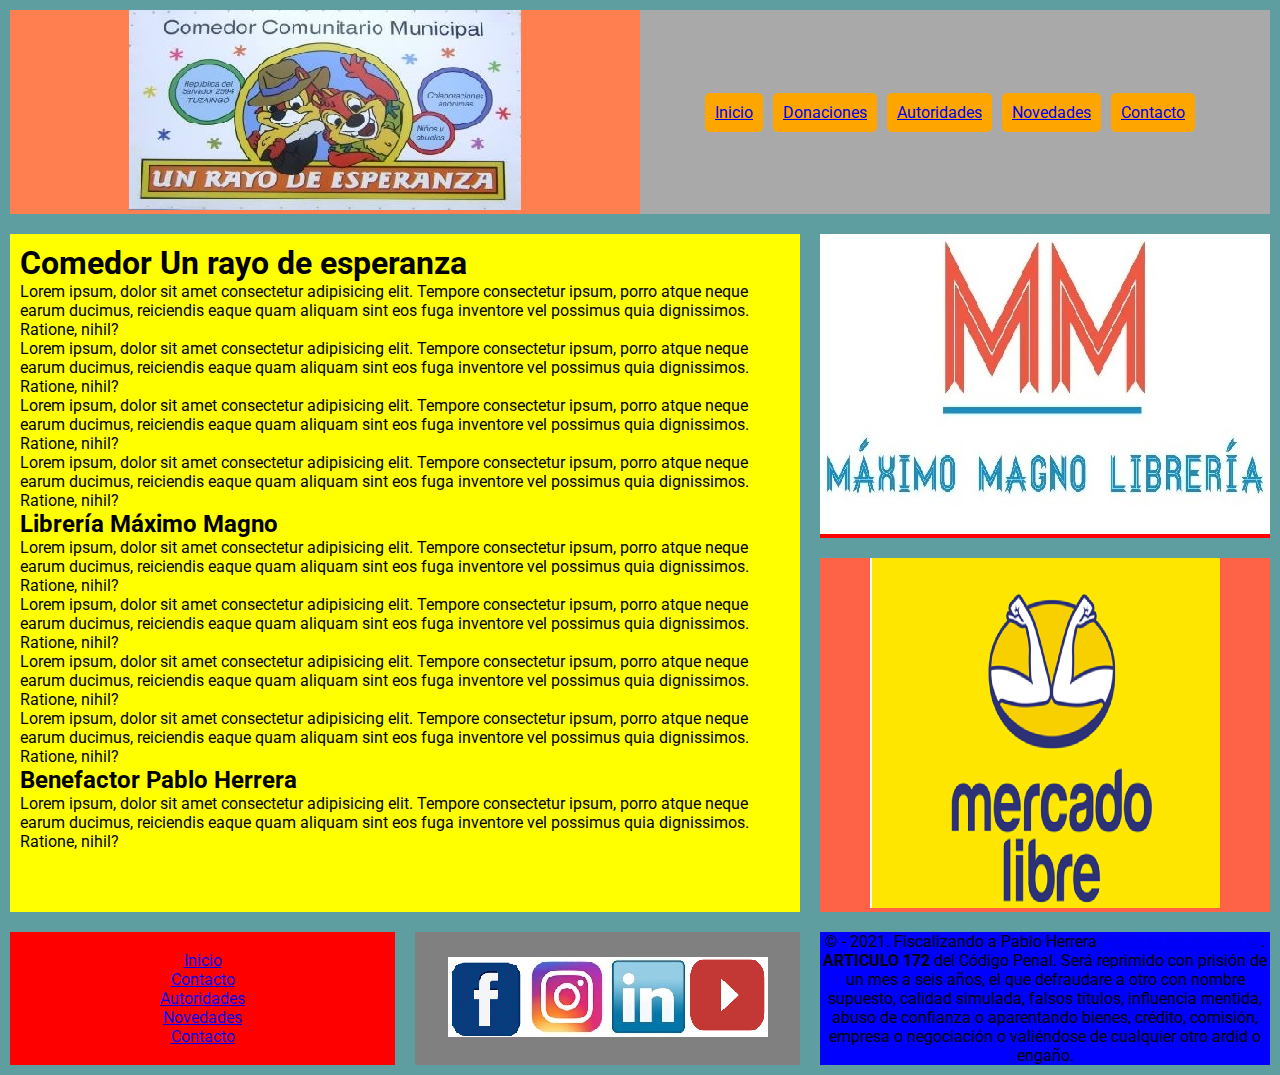
<file: index.html>
<!DOCTYPE html>
<html lang="en">
<head>
    <meta charset="UTF-8">
    <meta http-equiv="X-UA-Compatible" content="IE=edge">
    <meta name="viewport" content="width=device-width, initial-scale=1.0">
    <link rel="preconnect" href="https://fonts.gstatic.com">
    <link href="https://fonts.googleapis.com/css2?family=Roboto&display=swap" rel="stylesheet">
	<link rel="stylesheet" href="./estilo.css">
    <title>Comedor Un rayo de esperanza</title>
</head>

<body>
    <div class="contenedor">
        <header class="cabeza">
                <div class="header1"><img src="./imagenes/logo.jpg">

                </div>
                <div class="header2">
                    <nav>
                        <ul>
                            <li><a href="index.html">Inicio</a></li>
                            <li><a href="donaciones.html">Donaciones</a></li>
                            <li><a href="autoridades.html">Autoridades</a></li>
                            <li><a href="novedades.html">Novedades</a></li>
                            <li><a href="contacto.html">Contacto</a></li>
                        </ul>
                    </nav>
                </div>
        </header>
        <div class="contenido">
            <h1>Comedor Un rayo de esperanza</h1>
                <p>Lorem ipsum, dolor sit amet consectetur adipisicing elit. Tempore consectetur ipsum, porro atque neque earum ducimus, reiciendis eaque quam aliquam sint eos fuga inventore vel possimus quia dignissimos. Ratione, nihil?</p>
                <p>Lorem ipsum, dolor sit amet consectetur adipisicing elit. Tempore consectetur ipsum, porro atque neque earum ducimus, reiciendis eaque quam aliquam sint eos fuga inventore vel possimus quia dignissimos. Ratione, nihil?</p>
                <p>Lorem ipsum, dolor sit amet consectetur adipisicing elit. Tempore consectetur ipsum, porro atque neque earum ducimus, reiciendis eaque quam aliquam sint eos fuga inventore vel possimus quia dignissimos. Ratione, nihil?</p>
                <p>Lorem ipsum, dolor sit amet consectetur adipisicing elit. Tempore consectetur ipsum, porro atque neque earum ducimus, reiciendis eaque quam aliquam sint eos fuga inventore vel possimus quia dignissimos. Ratione, nihil?</p>
            <h2>Librería Máximo Magno</h2>
                <p>Lorem ipsum, dolor sit amet consectetur adipisicing elit. Tempore consectetur ipsum, porro atque neque earum ducimus, reiciendis eaque quam aliquam sint eos fuga inventore vel possimus quia dignissimos. Ratione, nihil?</p>
                <p>Lorem ipsum, dolor sit amet consectetur adipisicing elit. Tempore consectetur ipsum, porro atque neque earum ducimus, reiciendis eaque quam aliquam sint eos fuga inventore vel possimus quia dignissimos. Ratione, nihil?</p>
                <p>Lorem ipsum, dolor sit amet consectetur adipisicing elit. Tempore consectetur ipsum, porro atque neque earum ducimus, reiciendis eaque quam aliquam sint eos fuga inventore vel possimus quia dignissimos. Ratione, nihil?</p>
                <p>Lorem ipsum, dolor sit amet consectetur adipisicing elit. Tempore consectetur ipsum, porro atque neque earum ducimus, reiciendis eaque quam aliquam sint eos fuga inventore vel possimus quia dignissimos. Ratione, nihil?</p>
            <h2>Benefactor Pablo Herrera</h2>
                <p>Lorem ipsum, dolor sit amet consectetur adipisicing elit. Tempore consectetur ipsum, porro atque neque earum ducimus, reiciendis eaque quam aliquam sint eos fuga inventore vel possimus quia dignissimos. Ratione, nihil?</p>
        </div>
        <div class="sidebear1">
            <a href="http:/www.libreriamaximomagno.com.ar" target="blank"><img src="./imagenes/sponsor1.jpg" alt="Sponsor Máximo Magno"></a></div>
        <div class="sidebear2">
            <a href="https://www.libreriamaximomagno.com.ar/nuestros-productos" target="blank"><img src="./imagenes/sponsor2.png" alt="Sponsor Máximo Magno"></a></div>
        <div class="footer1">
            <ul>
                <li> <a href="index.html"> Inicio</a></li>
                <li> <a href="donaciones.html"> Contacto </a></li>
                <li><a href="autoridades.html">Autoridades</a></li>
                <li> <a href="novedades.html"> Novedades </a></li>                
                <li><a href="contacto.html">Contacto</a></li>
            </ul>
        </div>
        <div class="footer2">
            <a href="https://www.facebook.com/unrayodeesperanza" target="blank"><img src="imagenes/facebook.png" alt="facebook"></a>
            <a href="https://www.instagram.com/librosmaximomagno/" target="blank"><img src="imagenes/instagram.jpg" alt="Instagram"></a>
            <a href="#"><img src="imagenes/linkedin.jpg" alt="Linkedin"></a>
            <a href="#"><img src="imagenes/youtube.png" alt="Youtube"></a>
        </div>
        <div class="footer3">
            <p>© - 2021. Fiscalizando a Pablo Herrera <a href="#">Políticas de privacidad</a>. <strong>ARTICULO 172</strong> del Código Penal. Será reprimido con prisión de un mes a seis años, el que defraudare a otro con nombre supuesto, calidad simulada, falsos títulos, influencia mentida, abuso de confianza o aparentando bienes, crédito, comisión, empresa o negociación o valiéndose de cualquier otro ardid o engaño.</p>
        </div>

    </div>
    
</body>
</html>
</file>
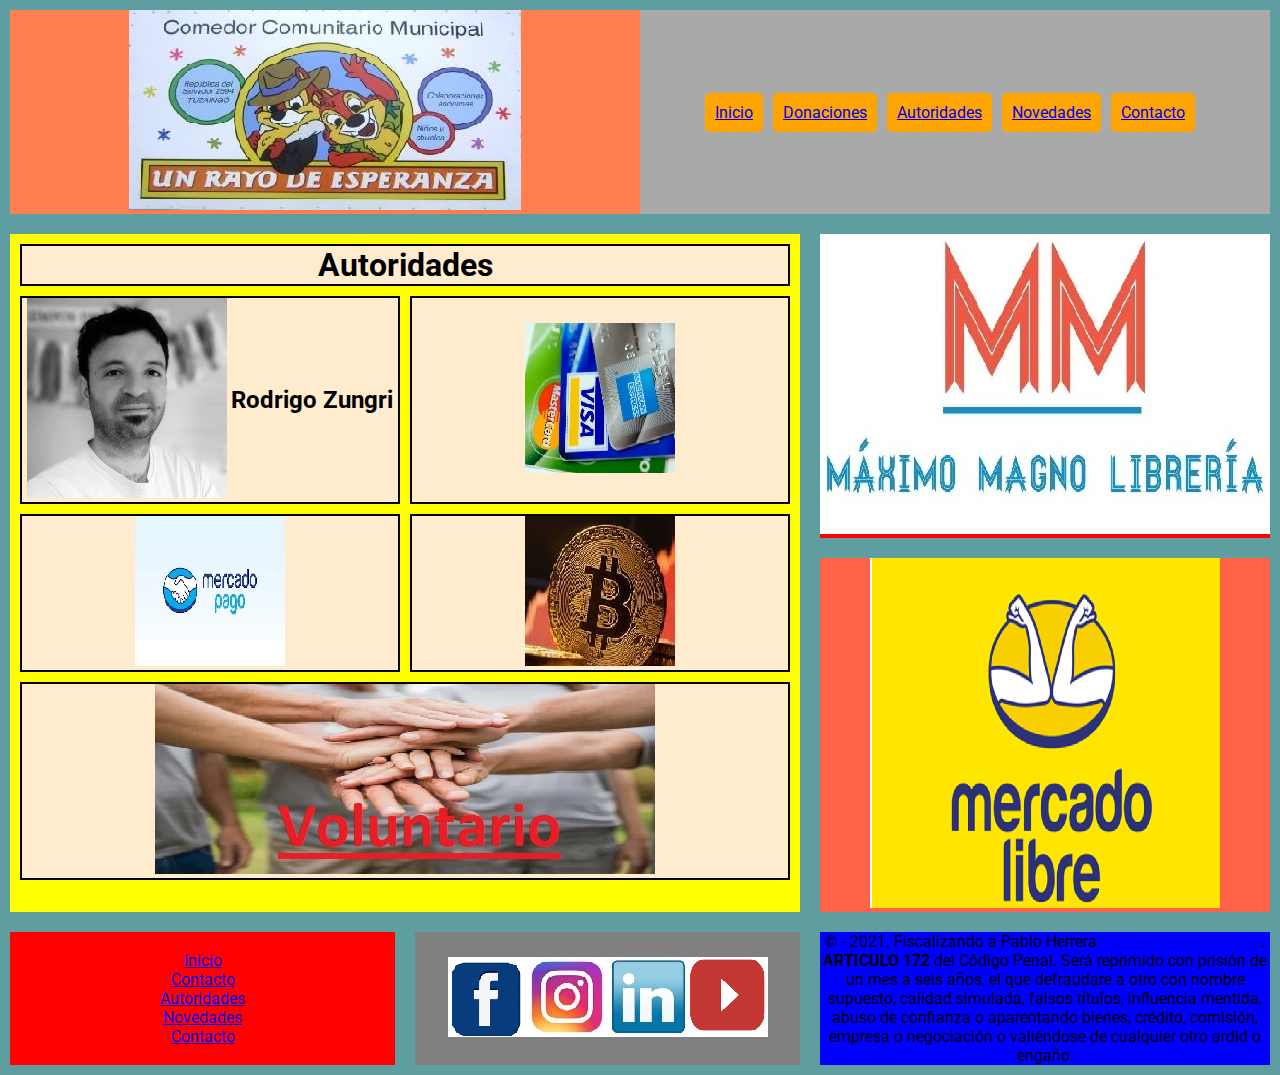
<file: autoridades.html>
<!DOCTYPE html>
<html lang="en">
<head>
    <meta charset="UTF-8">
    <meta http-equiv="X-UA-Compatible" content="IE=edge">
    <meta name="viewport" content="width=device-width, initial-scale=1.0">
    <link rel="preconnect" href="https://fonts.gstatic.com">
    <link href="https://fonts.googleapis.com/css2?family=Roboto&display=swap" rel="stylesheet">
	<link rel="stylesheet" href="./estilo.css">
    <title>Autoridades</title>
</head>
<body>
    <div class="contenedor">
        <header class="cabeza">
                <div class="header1"><img src="./imagenes/logo.jpg">

                </div>
                <div class="header2">
                    <nav>
                        <ul>
                            <li><a href="index.html">Inicio</a></li>
                            <li><a href="donaciones.html">Donaciones</a></li>
                            <li><a href="autoridades.html">Autoridades</a></li>
                            <li><a href="novedades.html">Novedades</a></li>
                            <li><a href="contacto.html">Contacto</a></li>
                        </ul>
                    </nav>
                </div>
        </header>
        <div class="contenido">
            <div class="gridautoridades">
                <div class="autoridades"><h1>Autoridades</h1></div>
                <div class="presidente">
                    <a href="#"><img src="./imagenes/presidente.jpg"></a>
                    <h2>Rodrigo Zungri</h2>
                </div>
                <div><a href="#"><img src="./imagenes/tarjeta.jpg"></a></div>
                <div><a href="#"><img src="./imagenes/mp.jpg"></a></div>
                <div><a href="#"><img src="./imagenes/bitcoin.jpg"></a></div>
                <div class="final"><a href="#"><img src="./imagenes/voluntario.jpg"></a></div>
            </div>       



        </div>
        <div class="sidebear1"><a href="http:/www.libreriamaximomagno.com.ar" target="blank"><img src="./imagenes/sponsor1.jpg" alt="Sponsor Máximo Magno"></a></div>
        <div class="sidebear2"><a href="https://www.libreriamaximomagno.com.ar/nuestros-productos" target="blank"><img src="./imagenes/sponsor2.png" alt="Sponsor Máximo Magno"></a></div>
        <div class="footer1">
            <ul>
                <li> <a href="index.html"> Inicio</a></li>
                <li> <a href="donaciones.html"> Contacto </a></li>
                <li><a href="autoridades.html">Autoridades</a></li>
                <li> <a href="novedades.html"> Novedades </a></li>                
                <li><a href="contacto.html">Contacto</a></li>
            </ul>
        </div>
        <div class="footer2">
            <a href="https://www.facebook.com/unrayodeesperanza" target="blank"><img src="imagenes/facebook.png" alt="facebook"></a>
            <a href="https://www.instagram.com/librosmaximomagno/" target="blank"><img src="imagenes/instagram.jpg" alt="Instagram"></a>
            <a href="#"><img src="imagenes/linkedin.jpg" alt="Linkedin"></a>
            <a href="#"><img src="imagenes/youtube.png" alt="Youtube"></a>
        </div>
        <div class="footer3">
            <p>© - 2021. Fiscalizando a Pablo Herrera <a href="#">Políticas de privacidad</a>. <strong>ARTICULO 172</strong> del Código Penal. Será reprimido con prisión de un mes a seis años, el que defraudare a otro con nombre supuesto, calidad simulada, falsos títulos, influencia mentida, abuso de confianza o aparentando bienes, crédito, comisión, empresa o negociación o valiéndose de cualquier otro ardid o engaño.</p>
        </div>

    </div>
    
</body>
</html>
</file>
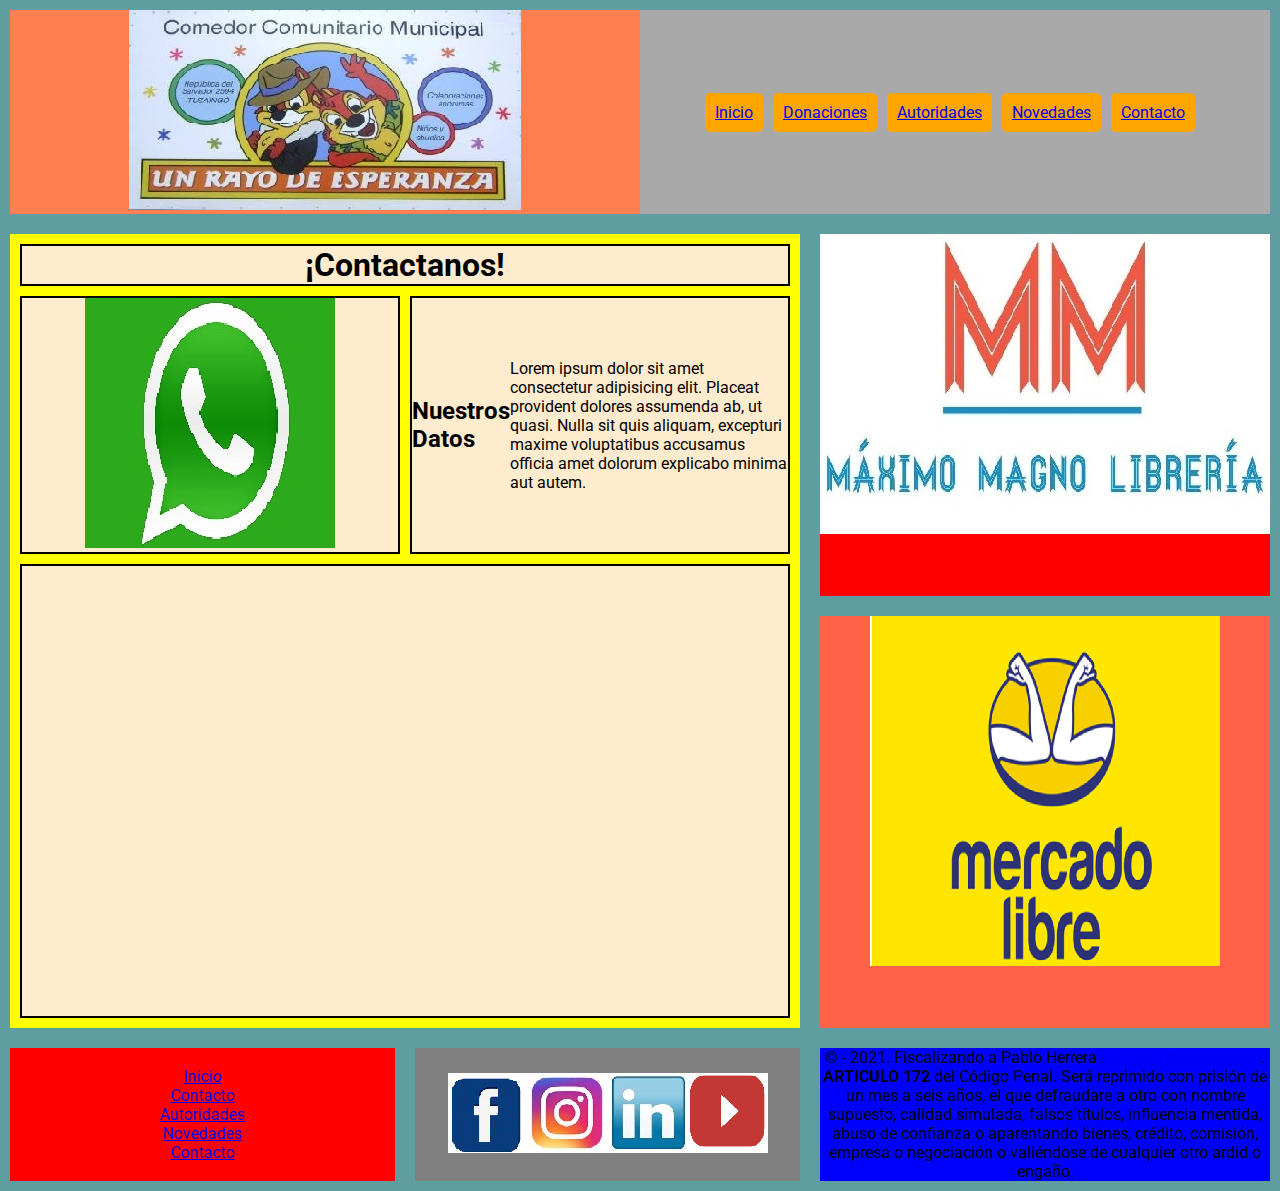
<file: contacto.html>
<!DOCTYPE html>
<html lang="en">
<head>
    <meta charset="UTF-8">
    <meta http-equiv="X-UA-Compatible" content="IE=edge">
    <meta name="viewport" content="width=device-width, initial-scale=1.0">
    <link rel="preconnect" href="https://fonts.gstatic.com">
    <link href="https://fonts.googleapis.com/css2?family=Roboto&display=swap" rel="stylesheet">
	<link rel="stylesheet" href="./estilo.css">
    <title>Contacto</title>
</head>
<body>
    <div class="contenedor">
        <header class="cabeza">
                <div class="header1"><img src="./imagenes/logo.jpg">

                </div>
                <div class="header2">
                    <nav>
                        <ul>
                            <li><a href="index.html">Inicio</a></li>
                            <li><a href="donaciones.html">Donaciones</a></li>
                            <li><a href="autoridades.html">Autoridades</a></li>
                            <li><a href="novedades.html">Novedades</a></li>
                            <li><a href="contacto.html">Contacto</a></li>
                        </ul>
                    </nav>
                </div>
        </header>
        <div class="contenido">
            <div class="gridcontacto">
                <div class="contacto"><h1>¡Contactanos!</h1></div>
                <div><a href="#"><img src="imagenes/whatsapp.jpg" alt="whatsapp"></a></div>
                <div class="datos">
                    <h2>Nuestros Datos</h2>
                    <p>Lorem ipsum dolor sit amet consectetur adipisicing elit. Placeat provident dolores assumenda ab, ut quasi. Nulla sit quis aliquam, excepturi maxime voluptatibus accusamus officia amet dolorum explicabo minima aut autem.</p></div>
                <div class="contactofinal">
                    <iframe src="https://www.google.com/maps/embed?pb=!1m14!1m8!1m3!1d13128.597064243355!2d-58.7041591!3d-34.6509331!3m2!1i1024!2i768!4f13.1!3m3!1m2!1s0x0%3A0x671857ce7f67d2b2!2sComedor%20Comunitario%20Un%20Rayo%20De%20Esperanza!5e0!3m2!1ses!2sar!4v1625361596828!5m2!1ses!2sar" width="600" height="450" style="border:0;" allowfullscreen="" loading="lazy"></iframe>
                </div>
            </div>       



        </div>
        <div class="sidebear1"><a href="http:/www.libreriamaximomagno.com.ar" target="blank"><img src="./imagenes/sponsor1.jpg" alt="Sponsor Máximo Magno"></a></div>
        <div class="sidebear2"><a href="https://www.libreriamaximomagno.com.ar/nuestros-productos" target="blank"><img src="./imagenes/sponsor2.png" alt="Sponsor Máximo Magno"></a></div>
        <div class="footer1">
            <ul>
                <li> <a href="index.html"> Inicio</a></li>
                <li> <a href="donaciones.html"> Contacto </a></li>
                <li><a href="autoridades.html">Autoridades</a></li>
                <li> <a href="novedades.html"> Novedades </a></li>                
                <li><a href="contacto.html">Contacto</a></li>
            </ul>
        </div>
        <div class="footer2">
            <a href="https://www.facebook.com/unrayodeesperanza" target="blank"><img src="imagenes/facebook.png" alt="facebook"></a>
            <a href="https://www.instagram.com/librosmaximomagno/" target="blank"><img src="imagenes/instagram.jpg" alt="Instagram"></a>
            <a href="#"><img src="imagenes/linkedin.jpg" alt="Linkedin"></a>
            <a href="#"><img src="imagenes/youtube.png" alt="Youtube"></a>
        </div>
        <div class="footer3">
            <p>© - 2021. Fiscalizando a Pablo Herrera <a href="#">Políticas de privacidad</a>. <strong>ARTICULO 172</strong> del Código Penal. Será reprimido con prisión de un mes a seis años, el que defraudare a otro con nombre supuesto, calidad simulada, falsos títulos, influencia mentida, abuso de confianza o aparentando bienes, crédito, comisión, empresa o negociación o valiéndose de cualquier otro ardid o engaño.</p>
        </div>

    </div>
    
</body>
</html>
</file>
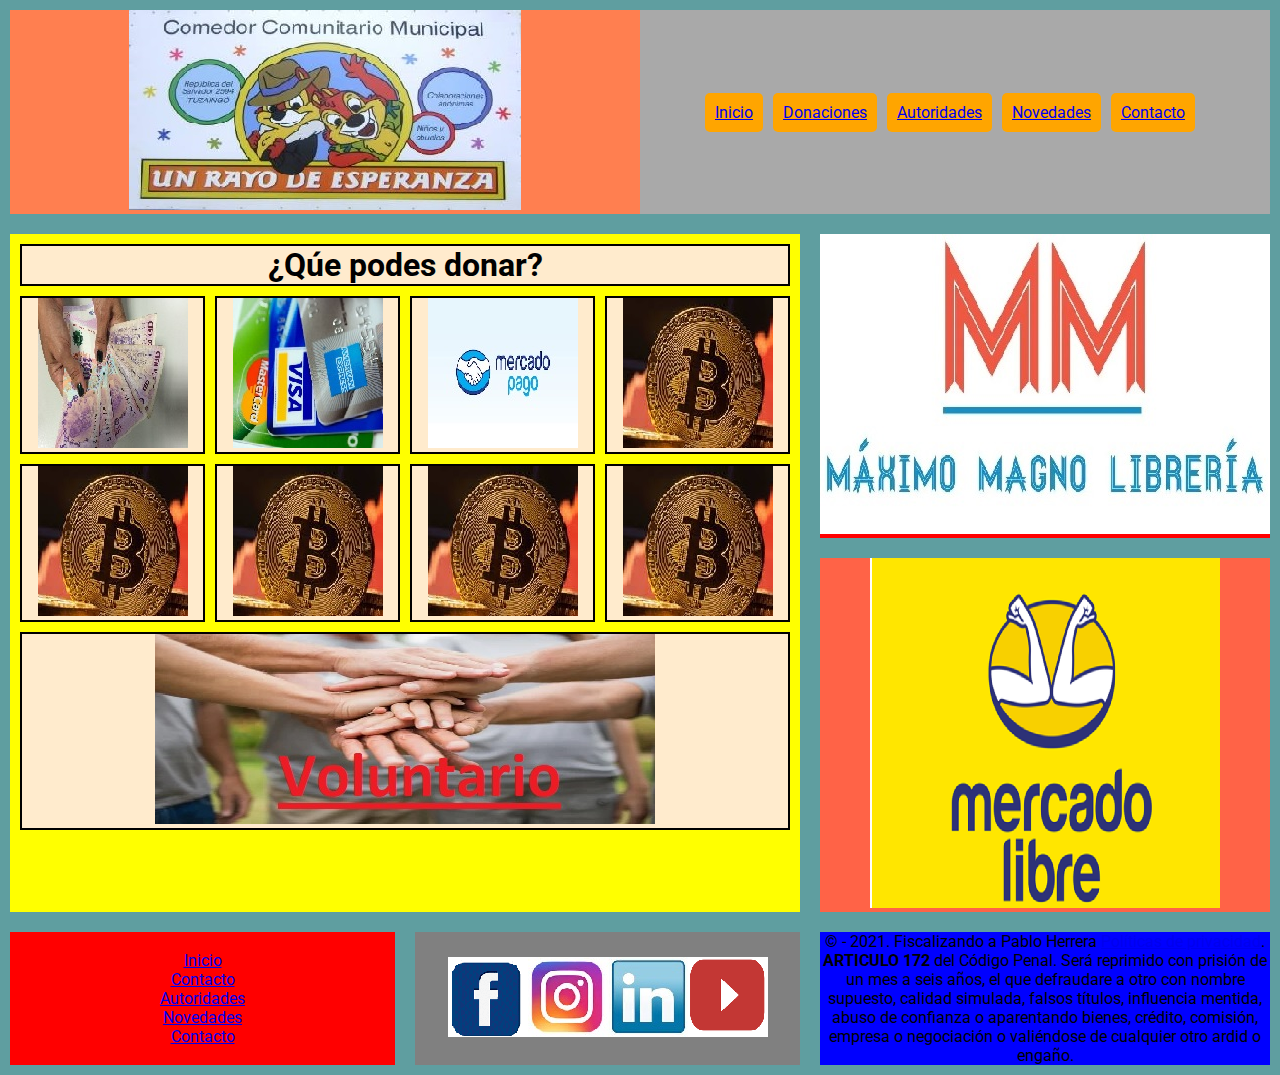
<file: donaciones.html>
<!DOCTYPE html>
<html lang="en">
<head>
    <meta charset="UTF-8">
    <meta http-equiv="X-UA-Compatible" content="IE=edge">
    <meta name="viewport" content="width=device-width, initial-scale=1.0">
    <link rel="preconnect" href="https://fonts.gstatic.com">
    <link href="https://fonts.googleapis.com/css2?family=Roboto&display=swap" rel="stylesheet">
	<link rel="stylesheet" href="./estilo.css">
    <title>Donaciones</title>
</head>
<body>
    <div class="contenedor">
        <header class="cabeza">
                <div class="header1"><img src="./imagenes/logo.jpg">

                </div>
                <div class="header2">
                    <nav>
                        <ul>
                            <li><a href="index.html">Inicio</a></li>
                            <li><a href="donaciones.html">Donaciones</a></li>
                            <li><a href="autoridades.html">Autoridades</a></li>
                            <li><a href="novedades.html">Novedades</a></li>
                            <li><a href="contacto.html">Contacto</a></li>
                        </ul>
                    </nav>
                </div>
        </header>
        <div class="contenido">
            <div class="gridpeque">
                <div class="titulo"><h1>¿Qúe podes donar?</h1></div>
                <div><a href="#"><img src="./imagenes/dinero.jpg"></a></div>
                <div><a href="#"><img src="./imagenes/tarjeta.jpg"></a></div>
                <div><a href="#"><img src="./imagenes/mp.jpg"></a></div>
                <div><a href="#"><img src="./imagenes/bitcoin.jpg"></a></div>
                <div><a href="#"><img src="./imagenes/bitcoin.jpg"></a></div>
                <div><a href="#"><img src="./imagenes/bitcoin.jpg"></a></div>
                <div><a href="#"><img src="./imagenes/bitcoin.jpg"></a></div>
                <div><a href="#"><img src="./imagenes/bitcoin.jpg"></a></div>
                <div class="voluntario"><a href="#"><img src="./imagenes/voluntario.jpg"></a></div>
            </div>       



        </div>
        <div class="sidebear1"><a href="http:/www.libreriamaximomagno.com.ar" target="blank"><img src="./imagenes/sponsor1.jpg" alt="Sponsor Máximo Magno"></a></div>
        <div class="sidebear2"><a href="https://www.libreriamaximomagno.com.ar/nuestros-productos" target="blank"><img src="./imagenes/sponsor2.png" alt="Sponsor Máximo Magno"></a></div>
        <div class="footer1">
            <ul>
                <li> <a href="index.html"> Inicio</a></li>
                <li> <a href="donaciones.html"> Contacto </a></li>
                <li><a href="autoridades.html">Autoridades</a></li>
                <li> <a href="novedades.html"> Novedades </a></li>                
                <li><a href="contacto.html">Contacto</a></li>
            </ul>
        </div>
        <div class="footer2">
            <a href="https://www.facebook.com/unrayodeesperanza" target="blank"><img src="imagenes/facebook.png" alt="facebook"></a>
            <a href="https://www.instagram.com/librosmaximomagno/" target="blank"><img src="imagenes/instagram.jpg" alt="Instagram"></a>
            <a href="#"><img src="imagenes/linkedin.jpg" alt="Linkedin"></a>
            <a href="#"><img src="imagenes/youtube.png" alt="Youtube"></a>
        </div>
        <div class="footer3">
            <p>© - 2021. Fiscalizando a Pablo Herrera <a href="#">Políticas de privacidad</a>. <strong>ARTICULO 172</strong> del Código Penal. Será reprimido con prisión de un mes a seis años, el que defraudare a otro con nombre supuesto, calidad simulada, falsos títulos, influencia mentida, abuso de confianza o aparentando bienes, crédito, comisión, empresa o negociación o valiéndose de cualquier otro ardid o engaño.</p>
        </div>

    </div>
    
</body>
</html>
</file>
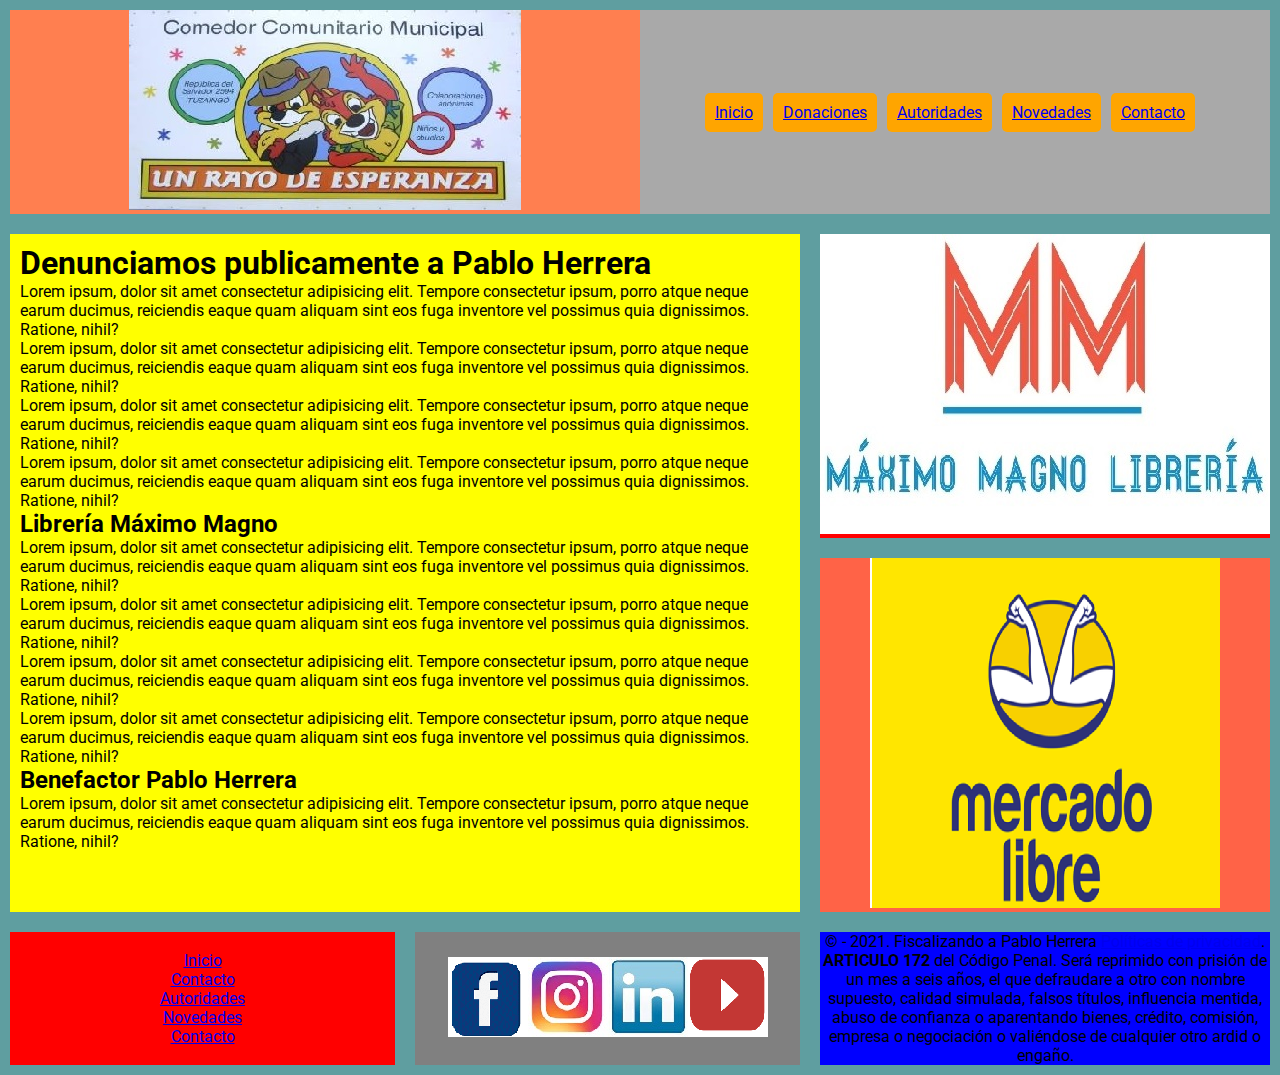
<file: novedades.html>
<!DOCTYPE html>
<html lang="en">
<head>
    <meta charset="UTF-8">
    <meta http-equiv="X-UA-Compatible" content="IE=edge">
    <meta name="viewport" content="width=device-width, initial-scale=1.0">
    <link rel="preconnect" href="https://fonts.gstatic.com">
    <link href="https://fonts.googleapis.com/css2?family=Roboto&display=swap" rel="stylesheet">
	<link rel="stylesheet" href="./estilo.css">
    <title>Novedades</title>
</head>
<body>
    <div class="contenedor">
        <header class="cabeza">
                <div class="header1"><img src="./imagenes/logo.jpg">

                </div>
                <div class="header2">
                    <nav>
                        <ul>
                            <li><a href="index.html">Inicio</a></li>
                            <li><a href="donaciones.html">Donaciones</a></li>
                            <li><a href="autoridades.html">Autoridades</a></li>
                            <li><a href="novedades.html">Novedades</a></li>
                            <li><a href="contacto.html">Contacto</a></li>
                        </ul>
                    </nav>
                </div>
        </header>
        <div class="contenido">
            <h1>Denunciamos publicamente a Pablo Herrera</h1>
                <p>Lorem ipsum, dolor sit amet consectetur adipisicing elit. Tempore consectetur ipsum, porro atque neque earum ducimus, reiciendis eaque quam aliquam sint eos fuga inventore vel possimus quia dignissimos. Ratione, nihil?</p>
                <p>Lorem ipsum, dolor sit amet consectetur adipisicing elit. Tempore consectetur ipsum, porro atque neque earum ducimus, reiciendis eaque quam aliquam sint eos fuga inventore vel possimus quia dignissimos. Ratione, nihil?</p>
                <p>Lorem ipsum, dolor sit amet consectetur adipisicing elit. Tempore consectetur ipsum, porro atque neque earum ducimus, reiciendis eaque quam aliquam sint eos fuga inventore vel possimus quia dignissimos. Ratione, nihil?</p>
                <p>Lorem ipsum, dolor sit amet consectetur adipisicing elit. Tempore consectetur ipsum, porro atque neque earum ducimus, reiciendis eaque quam aliquam sint eos fuga inventore vel possimus quia dignissimos. Ratione, nihil?</p>
            <h2>Librería Máximo Magno</h2>
                <p>Lorem ipsum, dolor sit amet consectetur adipisicing elit. Tempore consectetur ipsum, porro atque neque earum ducimus, reiciendis eaque quam aliquam sint eos fuga inventore vel possimus quia dignissimos. Ratione, nihil?</p>
                <p>Lorem ipsum, dolor sit amet consectetur adipisicing elit. Tempore consectetur ipsum, porro atque neque earum ducimus, reiciendis eaque quam aliquam sint eos fuga inventore vel possimus quia dignissimos. Ratione, nihil?</p>
                <p>Lorem ipsum, dolor sit amet consectetur adipisicing elit. Tempore consectetur ipsum, porro atque neque earum ducimus, reiciendis eaque quam aliquam sint eos fuga inventore vel possimus quia dignissimos. Ratione, nihil?</p>
                <p>Lorem ipsum, dolor sit amet consectetur adipisicing elit. Tempore consectetur ipsum, porro atque neque earum ducimus, reiciendis eaque quam aliquam sint eos fuga inventore vel possimus quia dignissimos. Ratione, nihil?</p>
            <h2>Benefactor Pablo Herrera</h2>
                <p>Lorem ipsum, dolor sit amet consectetur adipisicing elit. Tempore consectetur ipsum, porro atque neque earum ducimus, reiciendis eaque quam aliquam sint eos fuga inventore vel possimus quia dignissimos. Ratione, nihil?</p>
        </div>
        <div class="sidebear1"><a href="http:/www.libreriamaximomagno.com.ar" target="blank"><img src="./imagenes/sponsor1.jpg" alt="Sponsor Máximo Magno"></a></div>
        <div class="sidebear2"><a href="https://www.libreriamaximomagno.com.ar/nuestros-productos" target="blank"><img src="./imagenes/sponsor2.png" alt="Sponsor Máximo Magno"></a></div>
        <div class="footer1">
            <ul>
                <li> <a href="index.html"> Inicio</a></li>
                <li> <a href="donaciones.html"> Contacto </a></li>
                <li><a href="autoridades.html">Autoridades</a></li>
                <li> <a href="novedades.html"> Novedades </a></li>                
                <li><a href="contacto.html">Contacto</a></li>
            </ul>
        </div>
        <div class="footer2">
            <a href="https://www.facebook.com/unrayodeesperanza" target="blank"><img src="imagenes/facebook.png" alt="facebook"></a>
            <a href="https://www.instagram.com/librosmaximomagno/" target="blank"><img src="imagenes/instagram.jpg" alt="Instagram"></a>
            <a href="#"><img src="imagenes/linkedin.jpg" alt="Linkedin"></a>
            <a href="#"><img src="imagenes/youtube.png" alt="Youtube"></a>
        </div>
        <div class="footer3">
            <p>© - 2021. Fiscalizando a Pablo Herrera <a href="#">Políticas de privacidad</a>. <strong>ARTICULO 172</strong> del Código Penal. Será reprimido con prisión de un mes a seis años, el que defraudare a otro con nombre supuesto, calidad simulada, falsos títulos, influencia mentida, abuso de confianza o aparentando bienes, crédito, comisión, empresa o negociación o valiéndose de cualquier otro ardid o engaño.</p>
        </div>

    </div>
    
</body>
</html>
</file>
<file: estilo.css>
/* reset navegadores */
* {
    margin: 0;
    padding: 0;
    box-sizing: border-box;
    list-style: none;
	font-family: 'Roboto', sans-serif;
}
/* reset navegadores */

body {
	background:cadetblue;
	color: #000;
	font-family: 'Roboto', sans-serif;
    margin: 10px;
}

.contenedor{
    display: grid;
    width: 100%;
    grid-gap: 20px;
    text-align: center;
    grid-template-columns: repeat(3, 1fr);
}


.cabeza{
    display: flex;
    width: 100%;
    grid-column: 1 / 4;
    grid-row: 1 / 2;
    
    
}

.header1{
    background-color: coral;
    width: 100%;
    
}

.header2{
    background-color:darkgrey;
    width: 100%;
    display:flex; 
    justify-content: center; 
    align-items: center;
   
}

/* menu*/

.header2 ul{
    display: flex;
}

.header2 ul li{
    margin-right: 10px;
    width: 100%;
}

.header2 ul li a {
    display: flex;
    padding: 10px 10px;
    background: orange;
    border-radius: 5px;
}

.header2  ul li a:hover {
    background: orangered;
    color: white;
}

/* menu*/

.contenido{
    background-color: yellow;
    grid-column: 1 / 3 ;
    grid-row: 2 / 4;
    text-align: left;
    padding: 10px;
}

/* grid añidado donaciones*/

.gridpeque{
    display: grid;
    grid-template-columns: repeat(4, 1fr);
    grid-template-rows: auto;
    gap: 10px;

}

.gridpeque > div{
    border: 2px solid black;
    background: blanchedalmond;
    display:flex; 
    justify-content: center; 
    align-items: center;
}


.gridpeque .titulo{
    grid-column: 1 / 5;
    grid-row: 1 / 2;
    display:flex; 
    
}

.gridpeque .voluntario{
    grid-column: 1 / 5;
    grid-row: 4 / 5;
}

/* grid añidado donaciones */

/* grid añidado autoridades */

.gridautoridades{
    display: grid;
    grid-template-columns: repeat(2, 1fr);
    grid-template-rows: auto;
    gap: 10px;

}

.gridautoridades > div{
    border: 2px solid black;
    background: blanchedalmond;
    display:flex; 
    justify-content: center; 
    align-items: center;
}

.gridautoridades .autoridades{
    grid-column: 1 / 3;
    grid-row: 1 / 2;
    display:flex;    
}

.gridautoridades .final{
    grid-column: 1 / 3;
    grid-row: 4 / 5;
}

.gridautoridades .presidente{
    justify-content: space-evenly;
}

/* grid añidado autoridades */

/* grid añidado contacto */

.gridcontacto{
    display: grid;
    grid-template-columns: repeat(2, 1fr);
    grid-template-rows: auto;
    gap: 10px;

}

.gridcontacto > div{
    border: 2px solid black;
    background: blanchedalmond;
    display:flex; 
    justify-content: center; 
    align-items: center;
}

.gridcontacto .contacto{
    grid-column: 1 / 3;
    grid-row: 1 / 2;
    display:flex;    
}

.gridcontacto .contactofinal{
    grid-column: 1 / 3;
    grid-row: 3 / 4;
}

.gridcontacto .datos{
    justify-content: space-between;
}
/* grid añidado conacto */

.sidebear1{
    background-color: red;
    grid-column: 3 /4;
    grid-row: 2 / 3;   
}

.sidebear2{
    background-color:tomato;
    grid-column: 3 /4;
    grid-row: 3 / 4;

}

.footer1{
    background-color: red;
    grid-column: 1 / 2;
    grid-row: 4 / 5;
    display:flex; 
    justify-content: center; 
    align-items: center;
  
}

.footer2{
    background-color:grey;
    grid-column: 2 / 3;
    grid-row: 4 / 5;
    display:flex; 
    justify-content: center; 
    align-items: center;

}

.footer3{
    background-color: blue;
    grid-column: 3 /4;
    grid-row: 4 / 5;
    display:flex; 
    justify-content: center; 
    align-items: center;

}
</file>
